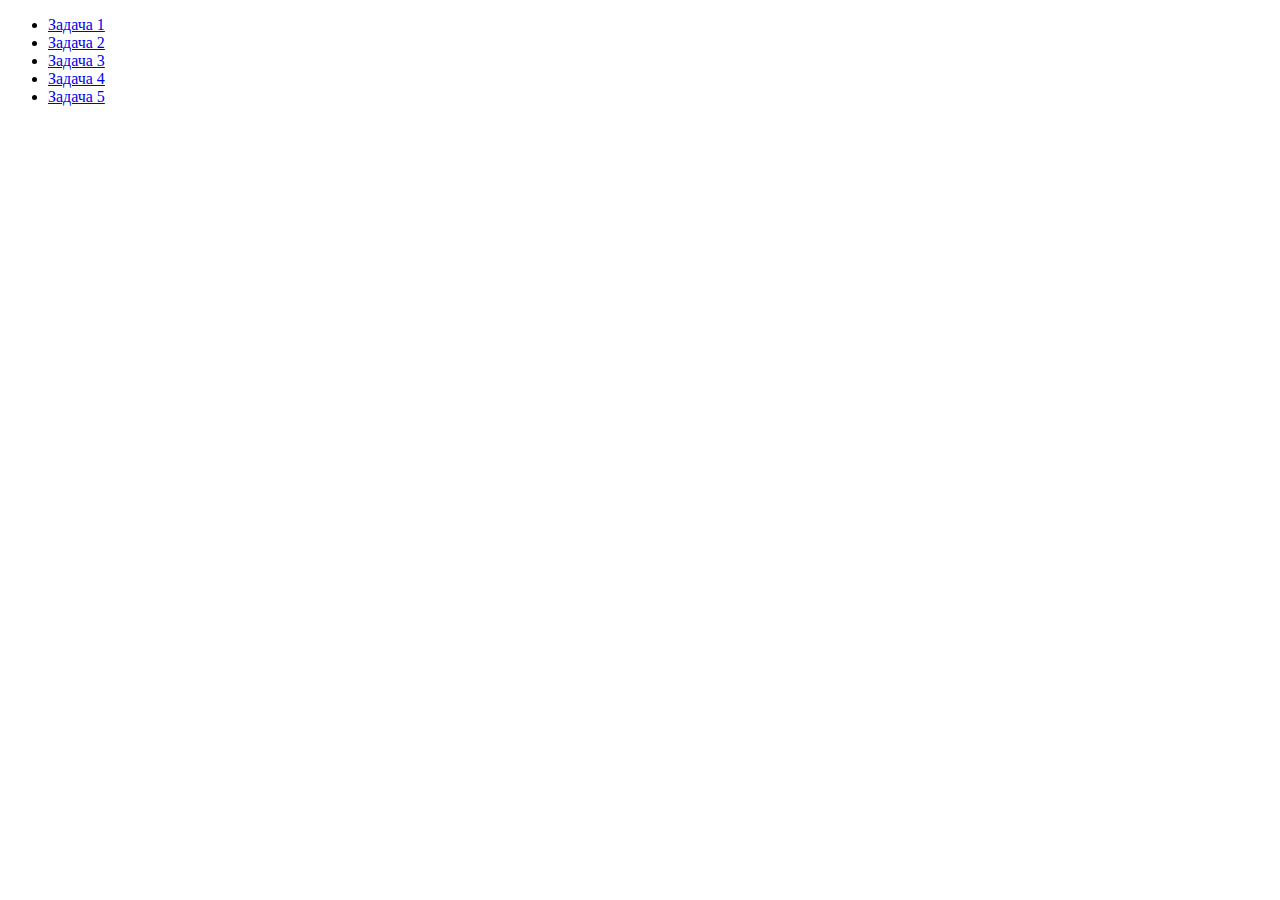
<file: index.html>
<!DOCTYPE html>
<html lang="en">
<head>
    <meta charset="UTF-8">
    <title>JS-Start</title>
</head>
<body>
<ul>
  <li>
    <a href="task1/index.html">Задача 1</a>
  </li>
  <li>
    <a href="task2/index.html">Задача 2</a>
  </li>
  <li>
    <a href="task3/index.html">Задача 3</a>
  </li>
  <li>
    <a href="task4/index.html">Задача 4</a>
  </li>
  <li>
    <a href="task5/index.html">Задача 5</a>
  </li>
</ul>
</body>
</html>
</file>
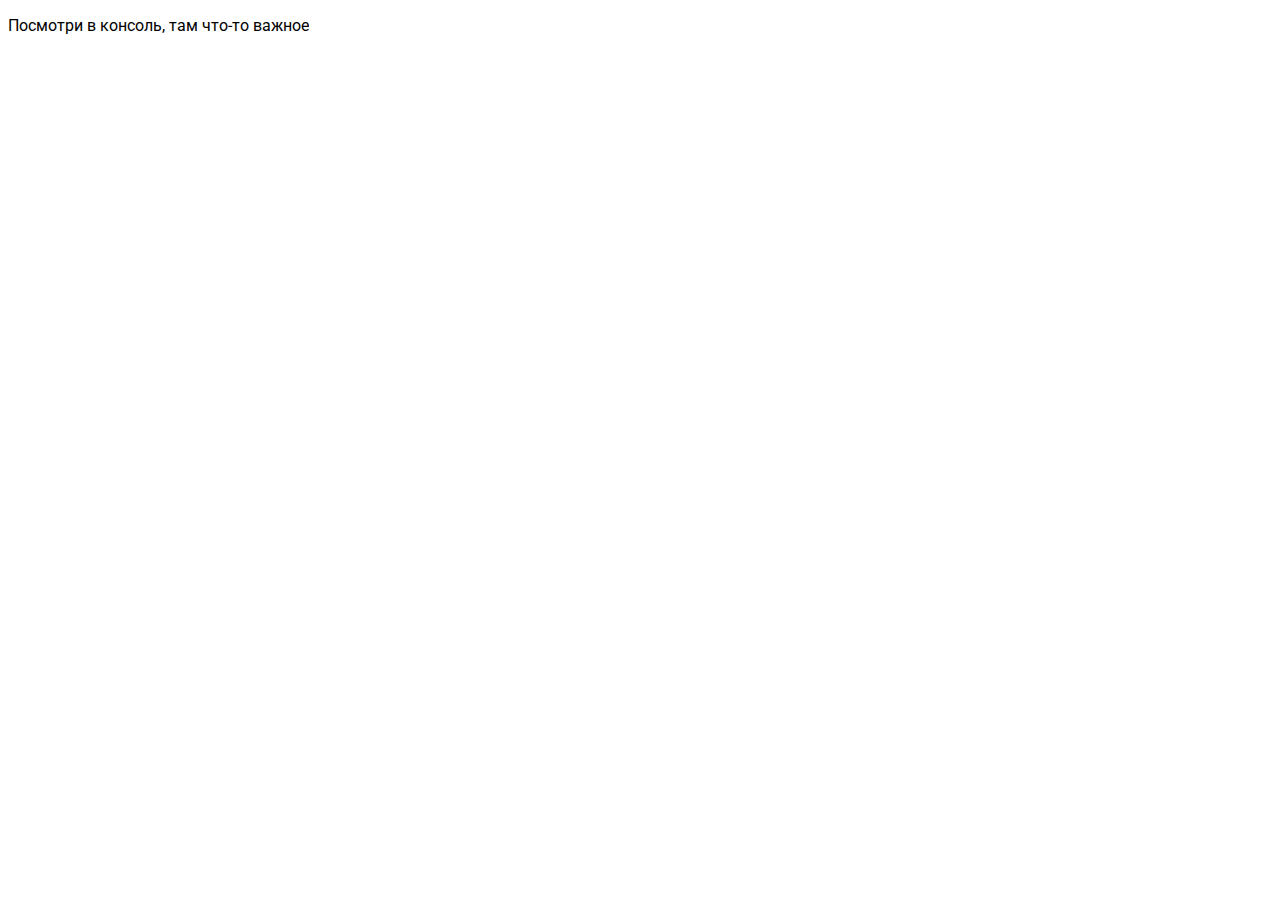
<file: task1/index.html>
<!DOCTYPE html>
<html lang="en">
<head>
    <meta charset="UTF-8">
    <link rel="stylesheet" href="style.css" />
    <title>JS-Start. 1 задача</title>
</head>
<body>
<p>Посмотри в консоль, там что-то важное</p>
</body>
<script src="script.js"></script>
</html>
</file>
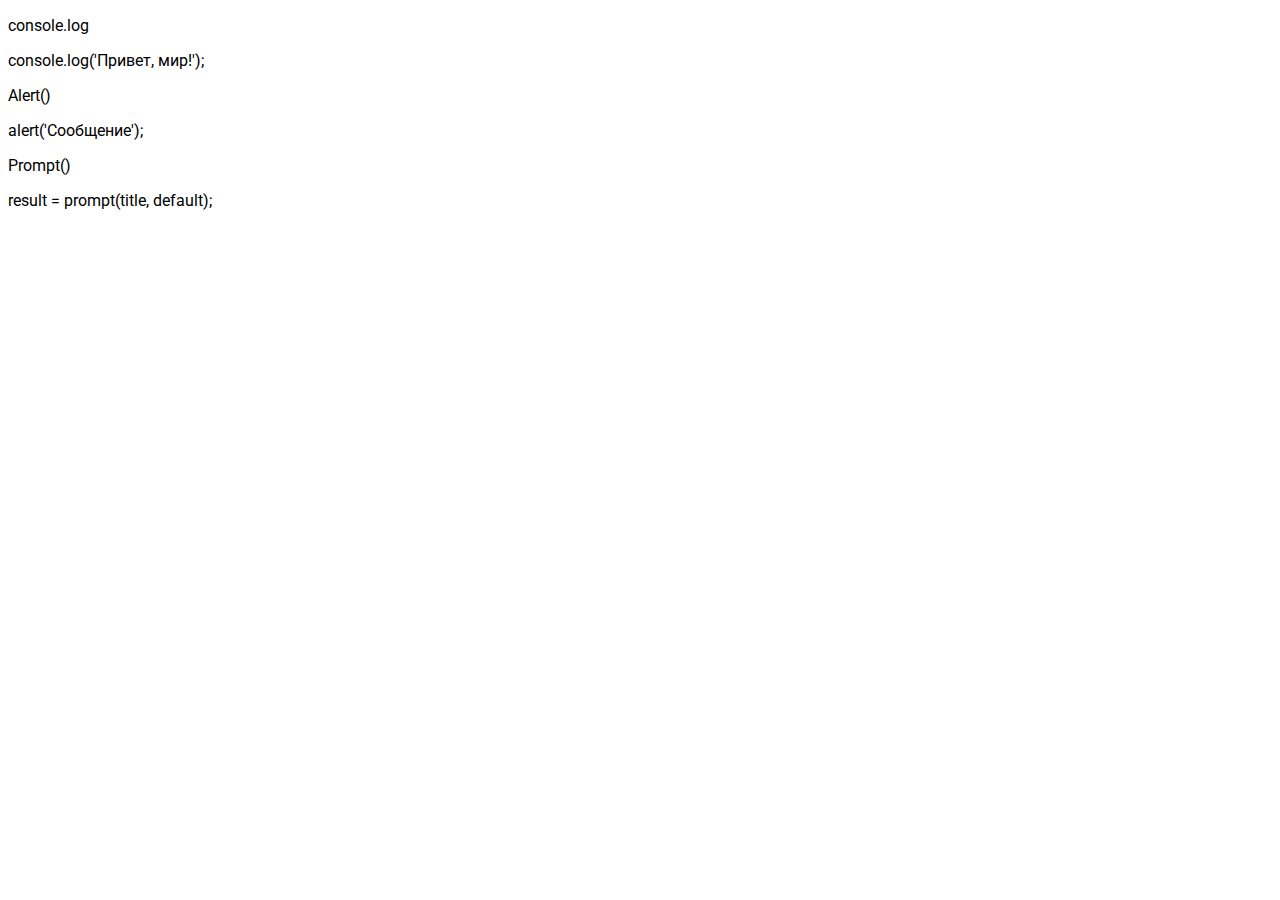
<file: task2/index.html>
<!DOCTYPE html>
<html lang="en">
<head>
    <meta charset="UTF-8">
    <link rel="stylesheet" href="style.css" />
    <title>JS-Start. 2 задача</title>
</head>
<body>
<p id="consoleLog">console.log</p>
<code>
  console.log('Привет, мир!');
</code>
<p id="alert">Alert()</p>
<code>
  alert('Сообщение');
</code>
<p id="prompt">Prompt()</p>
<code>
  result = prompt(title, default);
</code>
<script src="script.js"></script>
</body>
</html>
</file>
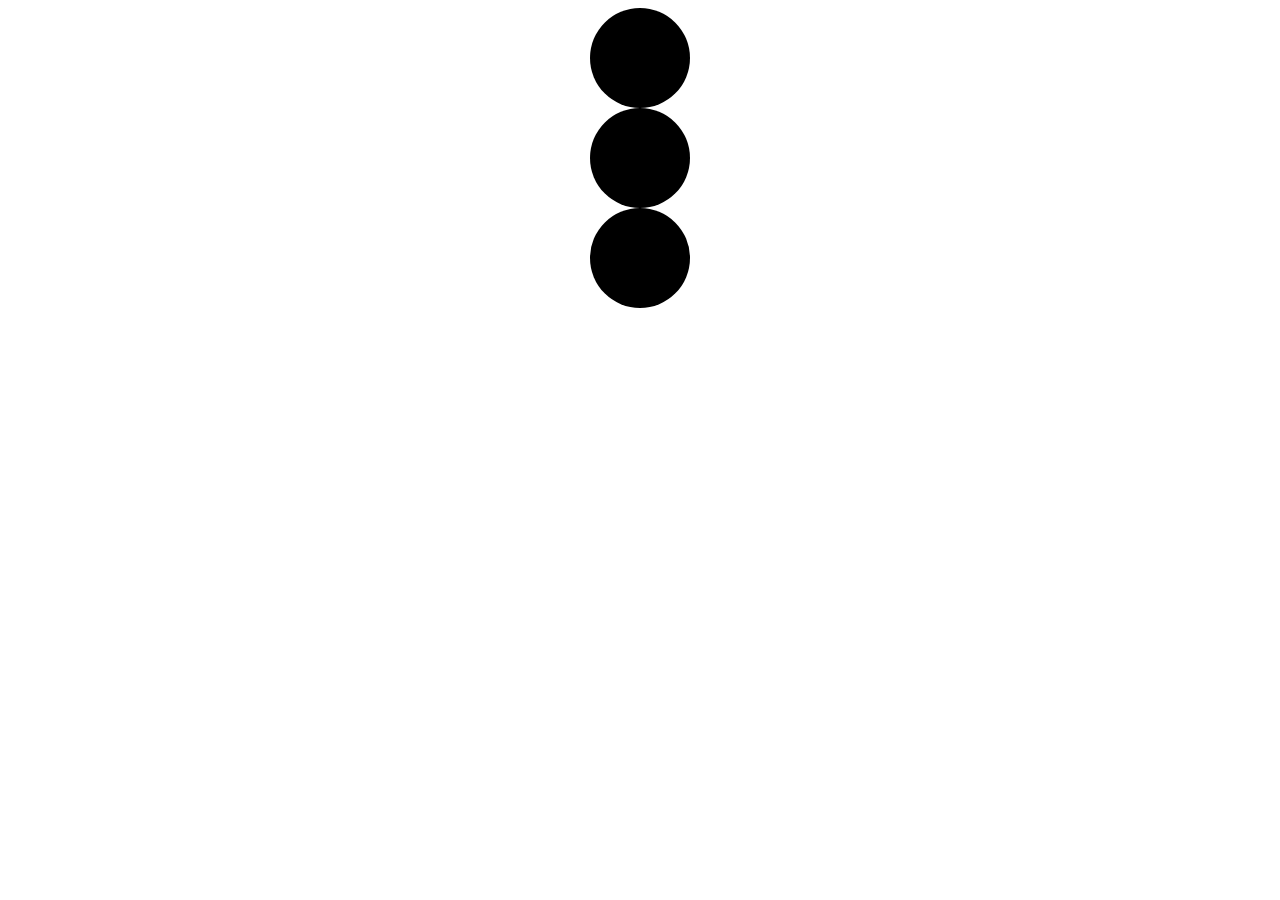
<file: task3/index.html>
<!DOCTYPE html>
<html lang="en">
<head>
    <meta charset="UTF-8">
    <title>JS-Start. 3 задача</title>
    <link rel="stylesheet" type="text/css" href="style.css">
</head>
<body>
<div class="center">
<div id="trafficLights">
<div class="trafficLight" id="trafficLight1"></div>
<div class="trafficLight" id="trafficLight2"></div>
<div class="trafficLight" id="trafficLight3"></div>
</div>
</div>
<script src="script.js"></script>
</body>
</html>
</file>
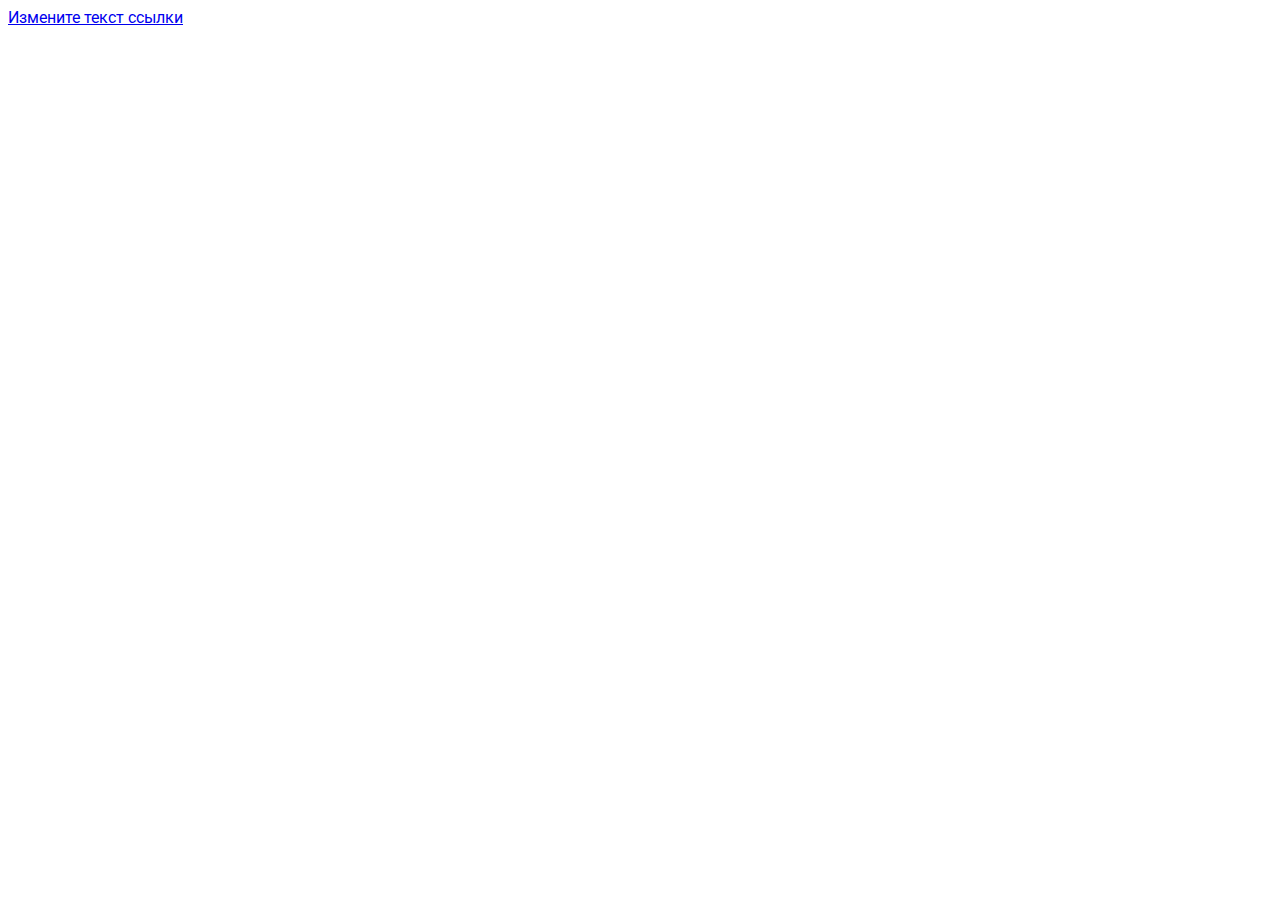
<file: task4/index.html>
<!DOCTYPE html>
<html lang="en">
<head>
    <meta charset="UTF-8">
    <title>JS-Start. 4 задача</title>
    <link rel="stylesheet" href="style.css" />
</head>
<body>
<a href="#" id="hyperlink">Измените текст ссылки</a>
<script src="script.js"></script>
</body>
</html>
</file>
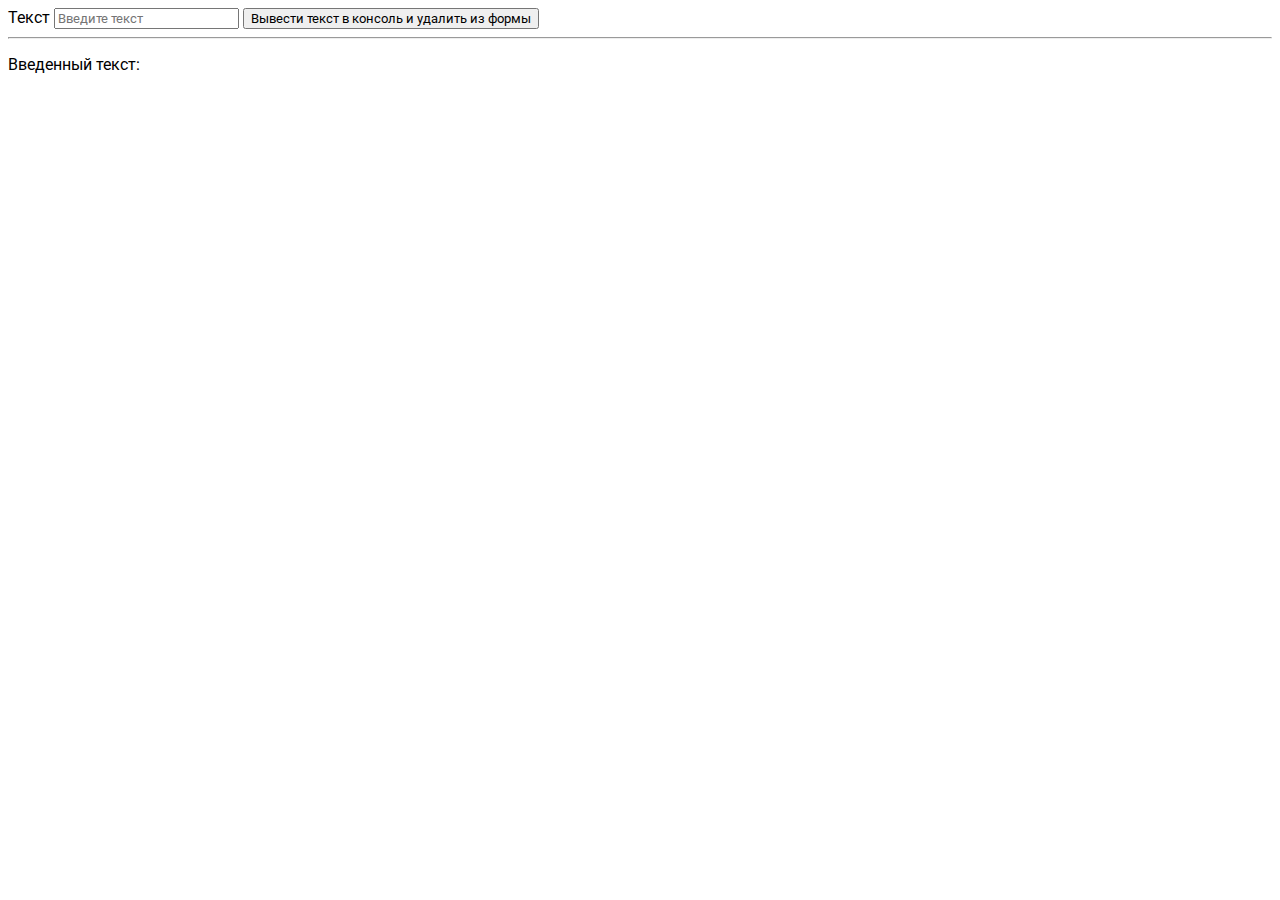
<file: task5/index.html>
<!DOCTYPE html>
<html lang="en">
  <head>
    <meta charset="UTF-8" />
    <title>JS-Start. 5 задача</title>
    <link rel="stylesheet" href="style.css" />
  </head>
  <body>
    <form action="#">
      <label>
        Текст
        <input type="text" id="tinput" placeholder="Введите текст" />
      </label>
      <button type="submit" id="buttn">
        Вывести текст в консоль и удалить из формы
      </button>
    </form>
    <hr />
    <p>Введенный текст:</p>
    <p id="duplicateField"></p>
    <script src="script.js"></script>
  </body>
</html>
</file>
<file: task1/style.css>
@import url('https://fonts.googleapis.com/css2?family=Roboto&display=swap');
* {
  font-family: 'Roboto', sans-serif;
}
</file>
<file: task2/style.css>
@import url('https://fonts.googleapis.com/css2?family=Roboto&display=swap');
* {
  font-family: 'Roboto', sans-serif;
}
</file>
<file: task3/style.css>
.trafficLight {
    width: 100px;
    height: 100px;
    border-radius: 50%;
    background: black;
  }
  .center {
    display: flex;
    justify-content: center;
  }
</file>
<file: task4/style.css>
@import url('https://fonts.googleapis.com/css2?family=Roboto&display=swap');
* {
  font-family: 'Roboto', sans-serif;
}
</file>
<file: task5/style.css>
@import url('https://fonts.googleapis.com/css2?family=Roboto&display=swap');
* {
  font-family: 'Roboto', sans-serif;
}
</file>
